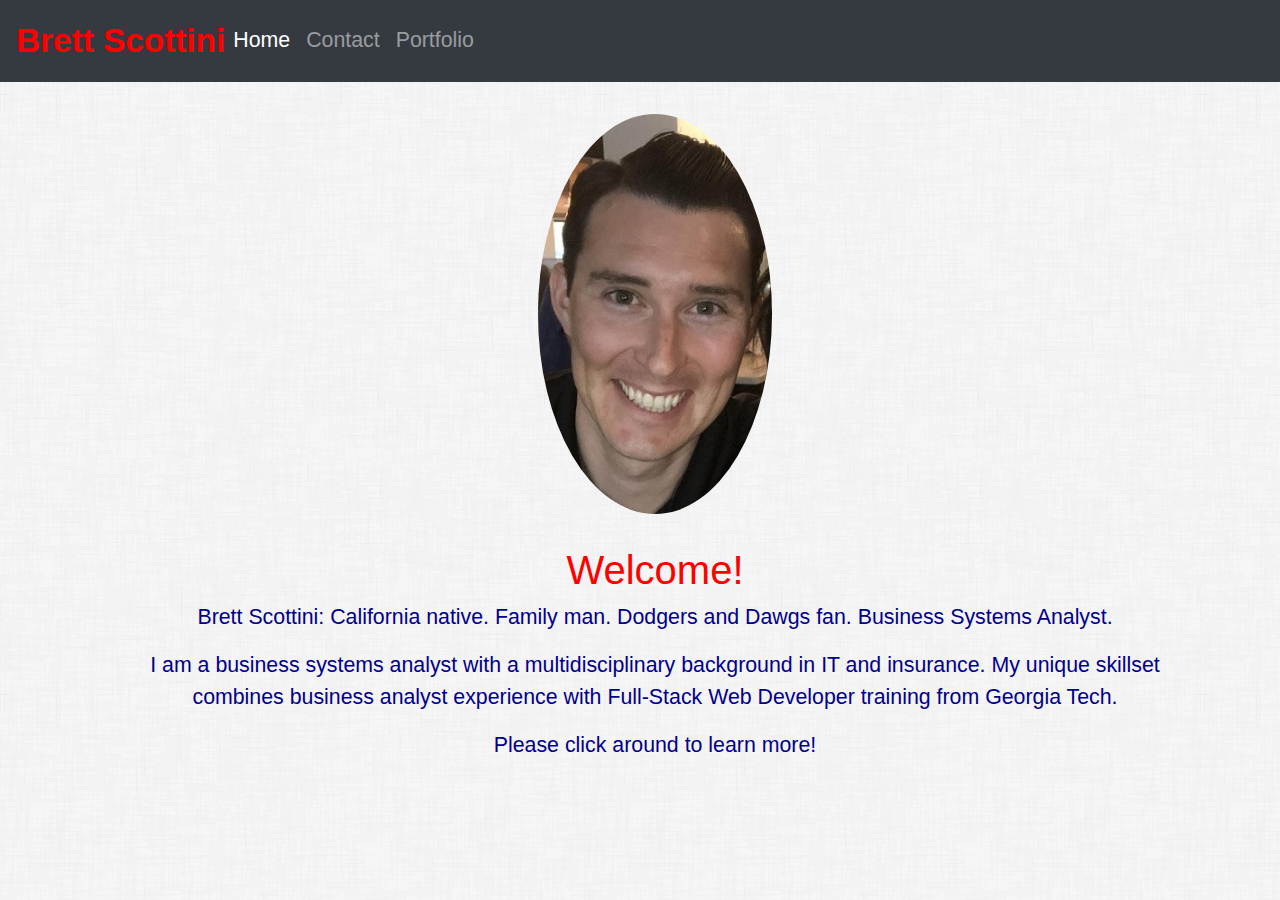
<file: index.html>
<!DOCTYPE html>
<html lang="en">
<head>
    <meta charset="UTF-8">
    <meta name="viewport" content="width=device-width, initial-scale=1.0">
    <meta http-equiv="X-UA-Compatible" content="ie=edge">
    <title>Brett Scottini</title>
    <link rel="stylesheet" href="https://stackpath.bootstrapcdn.com/bootstrap/4.3.1/css/bootstrap.min.css" integrity="sha384-ggOyR0iXCbMQv3Xipma34MD+dH/1fQ784/j6cY/iJTQUOhcWr7x9JvoRxT2MZw1T" crossorigin="anonymous">
    <link rel="stylesheet" href="https://cdnjs.cloudflare.com/ajax/libs/font-awesome/4.7.0/css/font-awesome.min.css">
    <link rel="stylesheet" href="./style.css">
</head>
<body>
    <nav class="navbar navbar-expand-lg navbar-dark bg-dark"> 
            <span class="navbar-text">
                    Brett Scottini
            </span>
        
        <button class="navbar-toggler" type="button" data-toggle="collapse" data-target="#navbarNav" aria-controls="navbarNav" aria-expanded="false" aria-label="Toggle navigation">
          <span class="navbar-toggler-icon"></span>
        </button>
        <div class="collapse navbar-collapse" id="navbarNav">
          <ul class="navbar-nav navbar-right">
            <li class="nav-item active">
              <a class="nav-link" href="./index.html">Home <span class="sr-only">(current)</span></a>
            </li>
            <li class="nav-item">
              <a class="nav-link" href="./contact.html">Contact</a>
            </li>
            <li class="nav-item">
              <a class="nav-link" href="./portfolio.html">Portfolio</a>
            
          </ul>
        </div>
      </nav>
      <br>
  <div class="container">
    <div class="row">
      <div class="col">
        <img src="./assets/images/Portfolio Picture (3).jpg" alt="portfolioPic" style="width:200x; height:400px;" id="pic">
        <br>
        <H1>Welcome!</H1>
        <p>Brett Scottini: California native. Family man. Dodgers and Dawgs fan. Business Systems Analyst. </p>

        <p>I am a business systems analyst with a multidisciplinary background in IT and insurance.  My unique skillset combines business analyst experience with Full-Stack Web Developer training from Georgia Tech.</p>
        <p>Please click around to learn more!</p>
      </div>
    </div>
  </div>  
    <script src="https://code.jquery.com/jquery-3.3.1.slim.min.js" integrity="sha384-q8i/X+965DzO0rT7abK41JStQIAqVgRVzpbzo5smXKp4YfRvH+8abtTE1Pi6jizo" crossorigin="anonymous"></script>
<script src="https://cdnjs.cloudflare.com/ajax/libs/popper.js/1.14.7/umd/popper.min.js" integrity="sha384-UO2eT0CpHqdSJQ6hJty5KVphtPhzWj9WO1clHTMGa3JDZwrnQq4sF86dIHNDz0W1" crossorigin="anonymous"></script>
<script src="https://stackpath.bootstrapcdn.com/bootstrap/4.3.1/js/bootstrap.min.js" integrity="sha384-JjSmVgyd0p3pXB1rRibZUAYoIIy6OrQ6VrjIEaFf/nJGzIxFDsf4x0xIM+B07jRM" crossorigin="anonymous"></script>
</body>
</html>
</file>
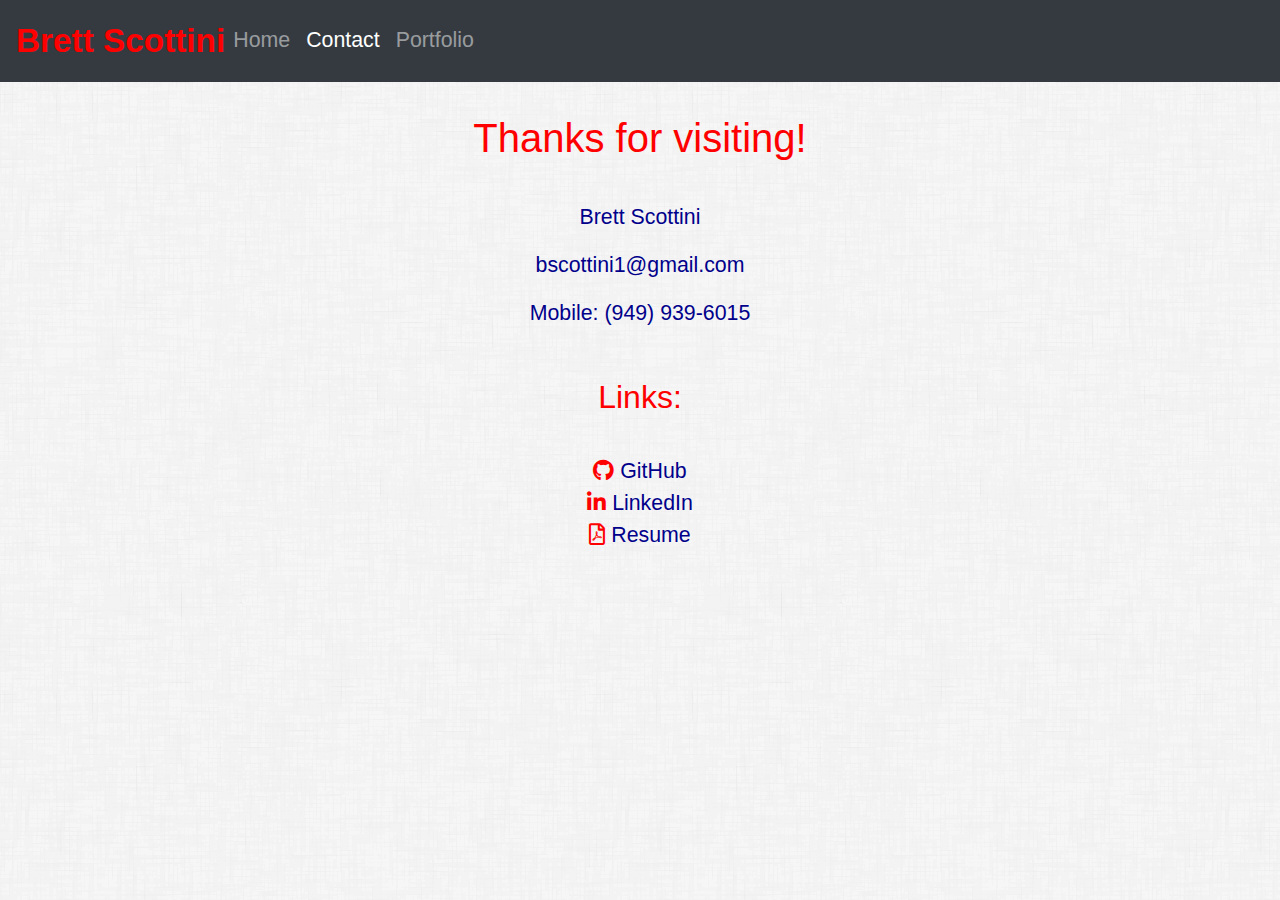
<file: contact.html>
<!DOCTYPE html>
<html lang="en">
<head>
    <meta charset="UTF-8">
    <meta name="viewport" content="width=device-width, initial-scale=1.0">
    <meta http-equiv="X-UA-Compatible" content="ie=edge">
    <title>Brett Scottini</title>
    <link rel="stylesheet" href="https://stackpath.bootstrapcdn.com/bootstrap/4.3.1/css/bootstrap.min.css" integrity="sha384-ggOyR0iXCbMQv3Xipma34MD+dH/1fQ784/j6cY/iJTQUOhcWr7x9JvoRxT2MZw1T" crossorigin="anonymous">
    <link rel="stylesheet" href="./assets/fontawesome-free-5.10.1-web/fontawesome-free-5.10.1-web/css/all.css">
    <link rel="stylesheet" href="./style.css">
</head>
<body>
    <nav class="navbar navbar-expand-lg navbar-dark bg-dark navbar-default"> 
            <span class="navbar-text">
                    Brett Scottini
            </span>
        
        <button class="navbar-toggler" type="button" data-toggle="collapse" data-target="#navbarNav" aria-controls="navbarNav" aria-expanded="false" aria-label="Toggle navigation">
          <span class="navbar-toggler-icon"></span>
        </button>
        <div class="collapse navbar-collapse" id="navbarNav">
          <ul class="navbar-nav navbar-right">
            <li class="nav-item ">
               <a class="nav-link" href="./index.html">Home <span class="sr-only">(current)</span></a>
            </li>
            <li class="nav-item active">
              <a class="nav-link" href="./contact.html">Contact</a>
            </li>
            <li class="nav-item">
              <a class="nav-link" href="./portfolio.html">Portfolio</a>
            
          </ul>
        </div>
      </nav>
      <br>
    <h1>Thanks for visiting!</h1>
    <br>
    <p>Brett Scottini</p>
    <p>bscottini1@gmail.com</p>
    <p>Mobile: (949) 939-6015</p>
    <br>
    <h2>Links:</h2>
    <br>
    <div id="links"> 
      <i class="fab fa-github"></i>
      <a href="https://github.com/bscottini1/" target="_blank">GitHub</a>
      <br>
      <i><i class="fab fa-linkedin-in"></i></i>
      <a href="https://www.linkedin.com/in/brett-scottini/" target="_blank">LinkedIn</a>
      <br>
      <i class="far fa-file-pdf"></i>
      <a href="./assets/Business Systems Analyst Resume.pdf" target="_blank">Resume</a>

    
    </div>
    <script src="https://code.jquery.com/jquery-3.3.1.slim.min.js" integrity="sha384-q8i/X+965DzO0rT7abK41JStQIAqVgRVzpbzo5smXKp4YfRvH+8abtTE1Pi6jizo" crossorigin="anonymous"></script>
<script src="https://cdnjs.cloudflare.com/ajax/libs/popper.js/1.14.7/umd/popper.min.js" integrity="sha384-UO2eT0CpHqdSJQ6hJty5KVphtPhzWj9WO1clHTMGa3JDZwrnQq4sF86dIHNDz0W1" crossorigin="anonymous"></script>
<script src="https://stackpath.bootstrapcdn.com/bootstrap/4.3.1/js/bootstrap.min.js" integrity="sha384-JjSmVgyd0p3pXB1rRibZUAYoIIy6OrQ6VrjIEaFf/nJGzIxFDsf4x0xIM+B07jRM" crossorigin="anonymous"></script>
</body>
</file>
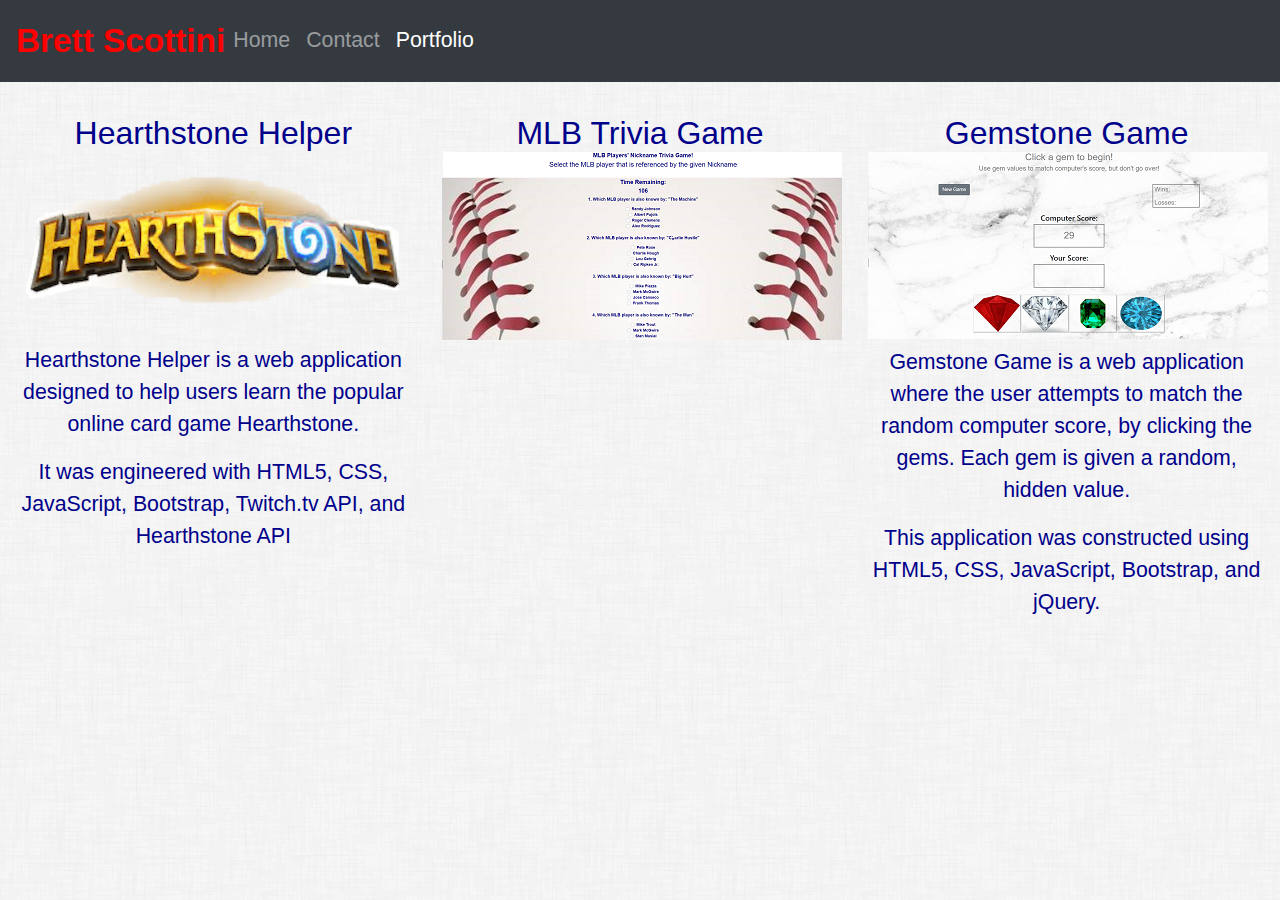
<file: portfolio.html>
<!DOCTYPE html>
<html lang="en">
<head>
    <meta charset="UTF-8">
    <meta name="viewport" content="width=device-width, initial-scale=1.0">
    <meta http-equiv="X-UA-Compatible" content="ie=edge">
    <title>Brett Scottini</title>
    <link rel="stylesheet" href="https://stackpath.bootstrapcdn.com/bootstrap/4.3.1/css/bootstrap.min.css" integrity="sha384-ggOyR0iXCbMQv3Xipma34MD+dH/1fQ784/j6cY/iJTQUOhcWr7x9JvoRxT2MZw1T" crossorigin="anonymous">
    <link rel="stylesheet" href="./style.css">
</head>
<body>
    <nav class="navbar navbar-expand-lg navbar-dark bg-dark navbar-default"> 
            <span class="navbar-text">
                    Brett Scottini
            </span>
        
        <button class="navbar-toggler" type="button" data-toggle="collapse" data-target="#navbarNav" aria-controls="navbarNav" aria-expanded="false" aria-label="Toggle navigation">
          <span class="navbar-toggler-icon"></span>
        </button>
        <div class="collapse navbar-collapse" id="navbarNav">
          <ul class="navbar-nav navbar-right">
            <li class="nav-item ">
              <a class="nav-link" href="./index.html">Home <span class="sr-only">(current)</span></a>
            </li>
            <li class="nav-item">
              <a class="nav-link" href="./contact.html">Contact</a>
            </li>
            <li class="nav-item active">
              <a class="nav-link" href="./portfolio.html">Portfolio</a>
            
          </ul>
        </div>
    </nav>
    <br>
    <div id="photoDiv" class="containerPort">
    <div class="row mx-auto">
        <div class="col col-xl-4 mx-auto">
            <h2>
              <a style= "text-decoration: none;" href="https://mezran.github.io/Hearthstone-Helper/" target="_blank">Hearthstone Helper
              <img src="./assets/images/HearthStone Logo.png"  alt="HearthstoneHelper"></a>
            </h2>
            <p>Hearthstone Helper is a web application designed to help users learn the popular online card game Hearthstone.</p>
            <p>It was engineered with HTML5, CSS, JavaScript, Bootstrap, Twitch.tv API, and Hearthstone API</p>
        </div>
        <div class="col col-xl-4 mx-auto">
            <h2><a style="text-decoration: none;" href="https://bscottini1.github.io/TriviaGame/" target="_blank">MLB Trivia Game
              <img src="./assets/images/MLBTrivia.png" alt="MLBTrivia"></a>
          </h2>
        </div>
        <div class="col col-xl-4 mx-auto">
            <h2><a style= "text-decoration: none;" href="https://bscottini1.github.io/unit-4-game/" target="_blank">Gemstone Game
            <img src="./assets/images/GemsGames.png" alt="GemsGames"></a></h2>
            <p>Gemstone Game is a web application where the user attempts to match the random computer score, by clicking the gems. Each gem is given a random, hidden value.</p>
            <p>This application was constructed using HTML5, CSS, JavaScript, Bootstrap, and jQuery.</p>
        </div>
    </div>
    <br>
    
    <br>
    <div class="row">
        <p></p>  
    </div>
    </div>
  <script src="https://code.jquery.com/jquery-3.3.1.slim.min.js" integrity="sha384-q8i/X+965DzO0rT7abK41JStQIAqVgRVzpbzo5smXKp4YfRvH+8abtTE1Pi6jizo" crossorigin="anonymous"></script>
  <script src="https://cdnjs.cloudflare.com/ajax/libs/popper.js/1.14.7/umd/popper.min.js" integrity="sha384-UO2eT0CpHqdSJQ6hJty5KVphtPhzWj9WO1clHTMGa3JDZwrnQq4sF86dIHNDz0W1" crossorigin="anonymous"></script>
  <script src="https://stackpath.bootstrapcdn.com/bootstrap/4.3.1/js/bootstrap.min.js" integrity="sha384-JjSmVgyd0p3pXB1rRibZUAYoIIy6OrQ6VrjIEaFf/nJGzIxFDsf4x0xIM+B07jRM" crossorigin="anonymous"></script>
  </body>
</html>
</file>
<file: style.css>
.navbar-dark .navbar-text {
    color: red;
    font-size: 25pt;
    font-weight: bolder;
    
}
.col2 {
    word-wrap: break-word
    
}

img {
    display: block;
    margin-left: auto;
    margin-right: auto;
    

}

body {
    color: darkblue;
    font-size: 16pt;
    
}
container {
    margin-top: 20px;
}
body {
    background: url(./assets/images/furley_bg.png);
}

.row {
    margin-left: 15px;
   
}

.containerPort{
    text-align: center;
}

form {
    width: 95%;
    margin-left: 30px;
    margin-top: 30px;
    
}

h1 {
    text-align: center;
    color:red;
}

p {
    text-align: center;
    color: darkblue;
    font-weight: 400;
    font-size: 16pt;
}

h2 {
    text-align: center;
    color: red;
}

#links {
    text-align: center;
    color: red;
    font-size: 16pt;
}

a {
    color: darkblue;

}
@media only screen and (max-width: 1200px) {
    .mx-auto {
        column-width: 100%;
        height: auto;
        margin-bottom: 50px;
    
    }
}

#pic {
    border-radius: 50%;
}
</file>
